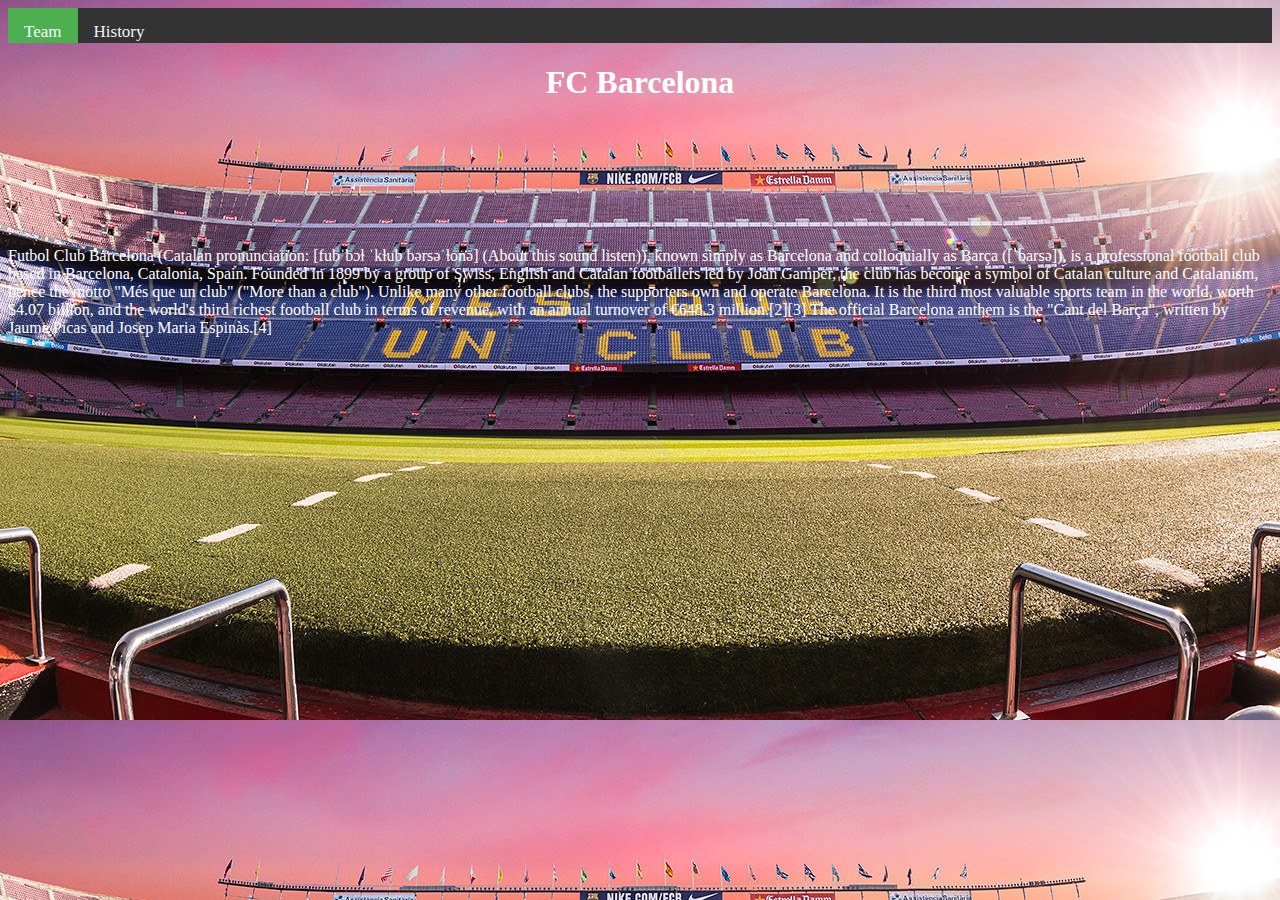
<file: barcelona.html>
<!DOCTYPE html>
<html>
     <head>
          <title> Home </title> 
          <link rel="stylesheet" href="barcelona.css">
     </head>     
     <body>
       <div class="topnav">
        <a class="active" href="home.html>Home</a>
        <a href= "team.html">Team</a>
        <a href="history.html">History</a>
  </div>

<body class="body" background="images/camp.jpg">


  
<h1 align="center"> FC Barcelona </h1> 
<br>
<br>
<br>
<br>
<br>
<br>

<p>Futbol Club Barcelona (Catalan pronunciation: [fubˈbɔɫ ˈkɫub bərsəˈɫonə] (About this sound listen)), known simply as Barcelona and colloquially as Barça ([ˈbarsə]), is a professional football club based in Barcelona, Catalonia, Spain.

Founded in 1899 by a group of Swiss, English and Catalan footballers led by Joan Gamper, the club has become a symbol of Catalan culture and Catalanism, hence the motto "Més que un club" ("More than a club"). Unlike many other football clubs, the supporters own and operate Barcelona. It is the third most valuable sports team in the world, worth $4.07 billion, and the world's third richest football club in terms of revenue, with an annual turnover of €648.3 million.[2][3] The official Barcelona anthem is the "Cant del Barça", written by Jaume Picas and Josep Maria Espinàs.[4]</p>



     </body> 

</html>
</file>
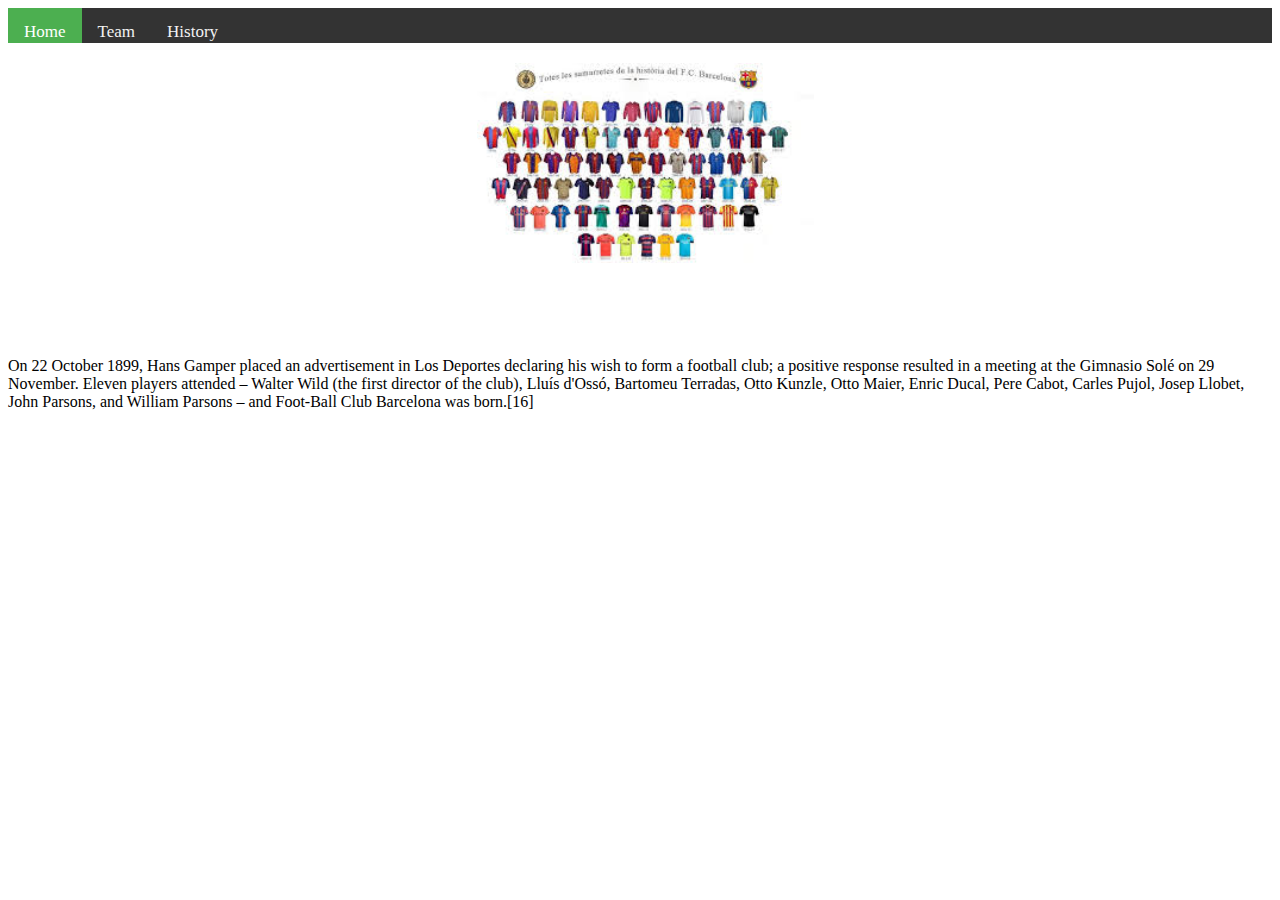
<file: history.html>
<!DOCTYPE html>
<html>
     <head>
          <title> History </title> 
          <link rel="stylesheet" href="barcelona.css">
     </head>     
     <body>
        <div class="topnav">
        <a class="active" href="index.html">Home</a>
        <a href="team.html">Team</a>
        <a href="history.html">History</a>
  </div>

<img src="images/history.jpg" class="hist">
  <br>
  <br>
  <br>
  <br>
  <br>
  <br>

  <p1> On 22 October 1899, Hans Gamper placed an advertisement in Los Deportes declaring his wish to form a football club; a positive response resulted in a meeting at the Gimnasio Solé on 29 November. Eleven players attended – Walter Wild (the first director of the club), Lluís d'Ossó, Bartomeu Terradas, Otto Kunzle, Otto Maier, Enric Ducal, Pere Cabot, Carles Pujol, Josep Llobet, John Parsons, and William Parsons – and Foot-Ball Club Barcelona was born.[16]</p1>


  
<h1 align="center"> FC Barcelona </h1> 



     </body> 

</html>
</file>
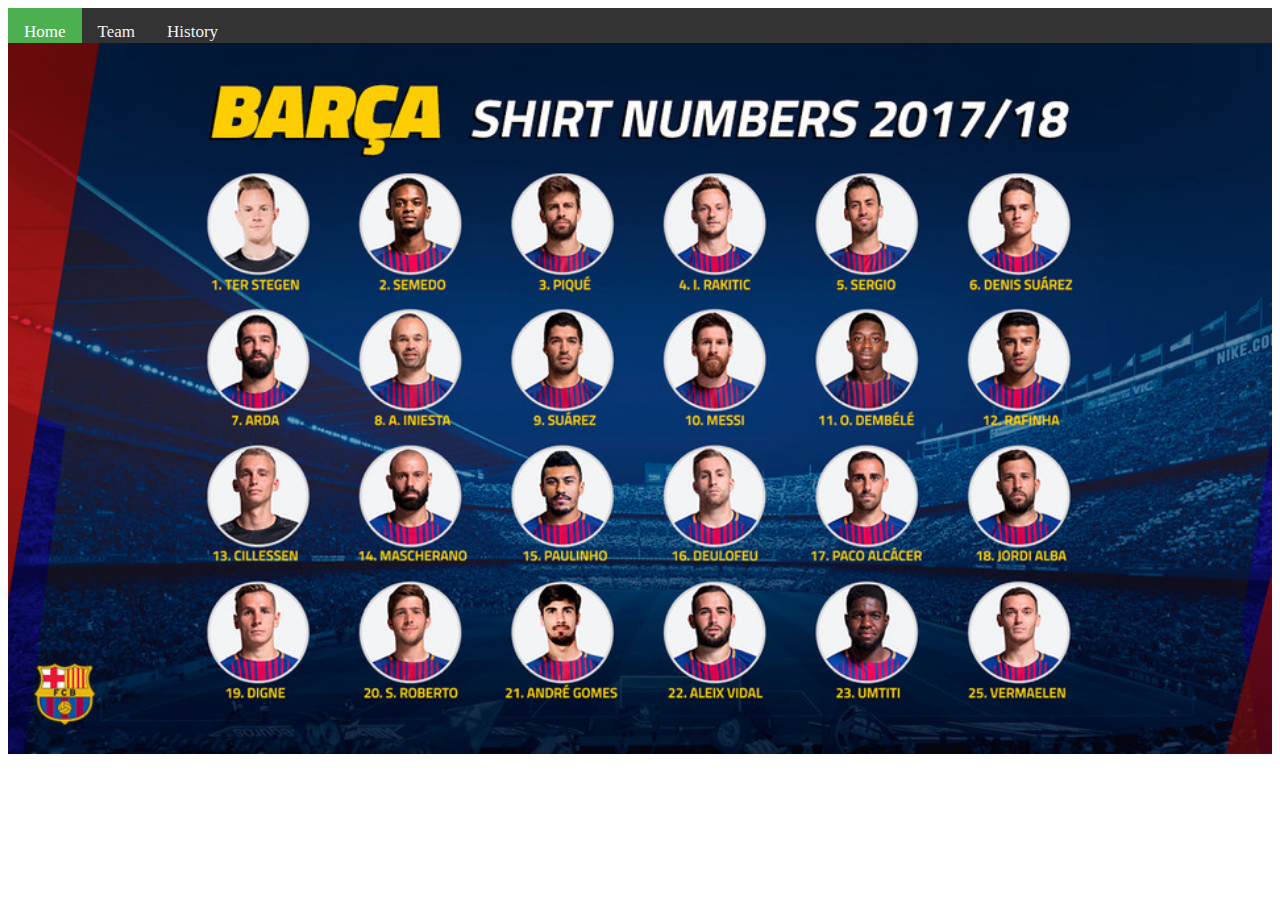
<file: team.html>
<!DOCTYPE html>
<html>
     <head>
          <title> Team </title> 
          <link rel="stylesheet" href="barcelona.css">
     </head>     
     <body>
         
 <div class="team" > </div>

         <div class="topnav">
        <a class="active" href="index.html">Home</a>
        <a href="team.html">Team</a>
        <a href="history.html">History</a>
        </div>

<img src="images/team.jpg" class="team" >
    

  




     </body> 

</html>
</file>
<file: barcelona.css>
h1, h2, p {
	color: white;
}


.topnav {
    background-color: #333;
    overflow: hidden;
    height: 35px;
    
}


.topnav a {
    float: left;
    color: #f2f2f2;
    text-align: center;
    padding: 14px 16px;
    text-decoration: none;
    font-size: 17px;
}

.topnav a:hover {
    background-color: #ddd;
    color: black;
}


.topnav a.active {
    background-color: #4CAF50;
    color: white;
}


.home{
    width:100%;
}



.team{
    background-repeat: no-repeat;
    background-size: cover;
    width:100%;
    height: 100%;
}

.hist{
     
     background-size: cover;
     height: 200px;
     padding-left: 450px;
     padding-top: 20px;
}
</file>
